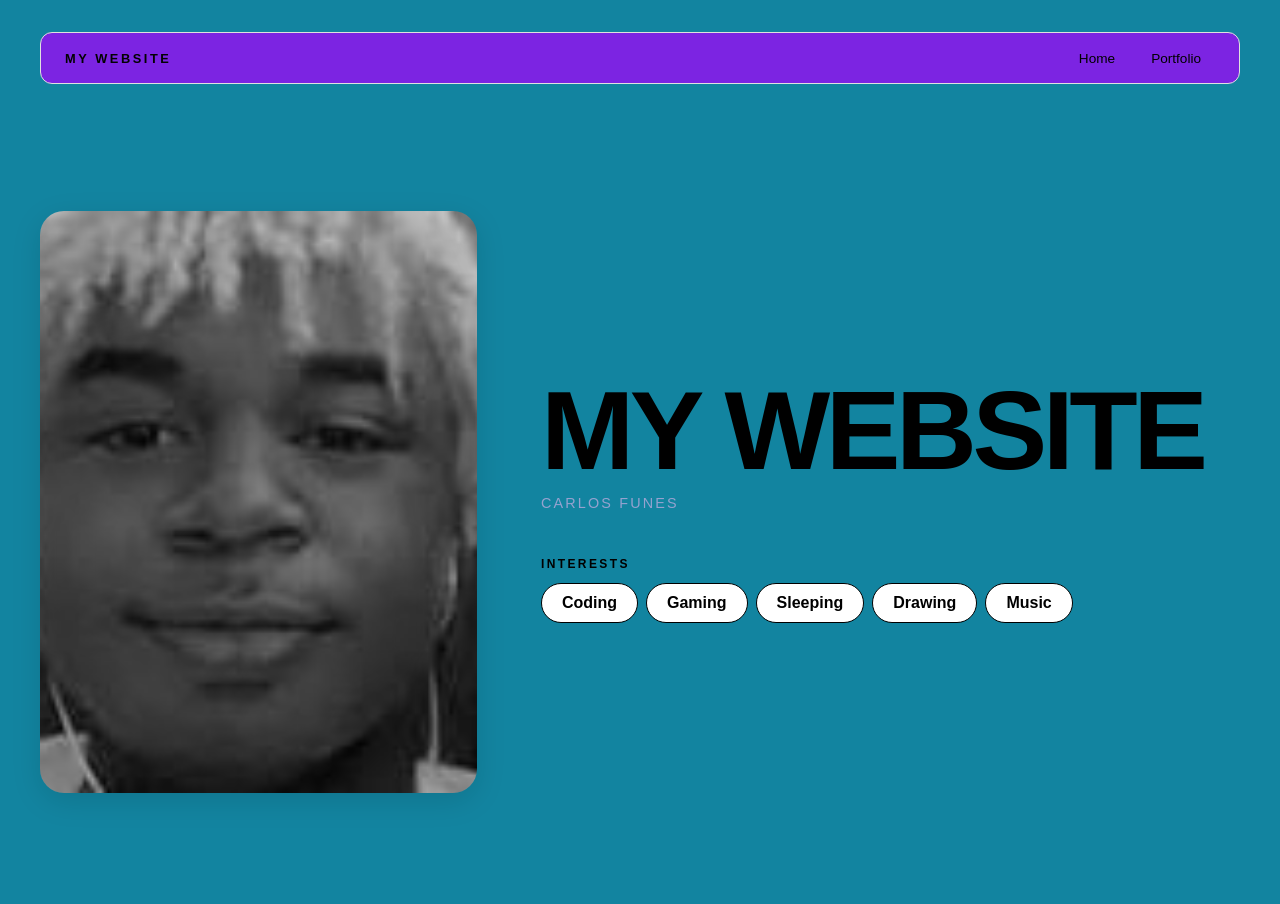
<file: index.html>
<!DOCTYPE html>
<html>

<head>
  <title>My Website</title>
  <link rel="stylesheet"
  href="style.css" />
</head>

<body> 
  <!-- All content goes here -->
  <div id="all-contents">
    <!--nav goes here (to do 6)-->
    <nav>
      <h1>My Website</h1>
    <ul id="nav-ul"> 
      <li class="nav-li"><a href=index.html>Home</a></li>
      <li class="nav-li"><a href="portfolio.html">Portfolio</a></li>
    </nav>

    <main>
      <div class="sidebar">
        <img class="sidebar-img" src="[data-uri]" alt="My Image" />
      </div>
      <!-- why this link long bro -->
      <div class="content">
  <h2>My website</h2>
  <p>Carlos Funes</p>

  <div id="interests">
    <h3>Interests</h3>
    <ul>
      <li>Coding</li>
      <li>Gaming</li>
      <li>Sleeping</li>
      <li>Drawing</li>
      <li>Music</li>
    </ul>
  </div>
      </div>


    </main>


  
</body>

</html>
</file>
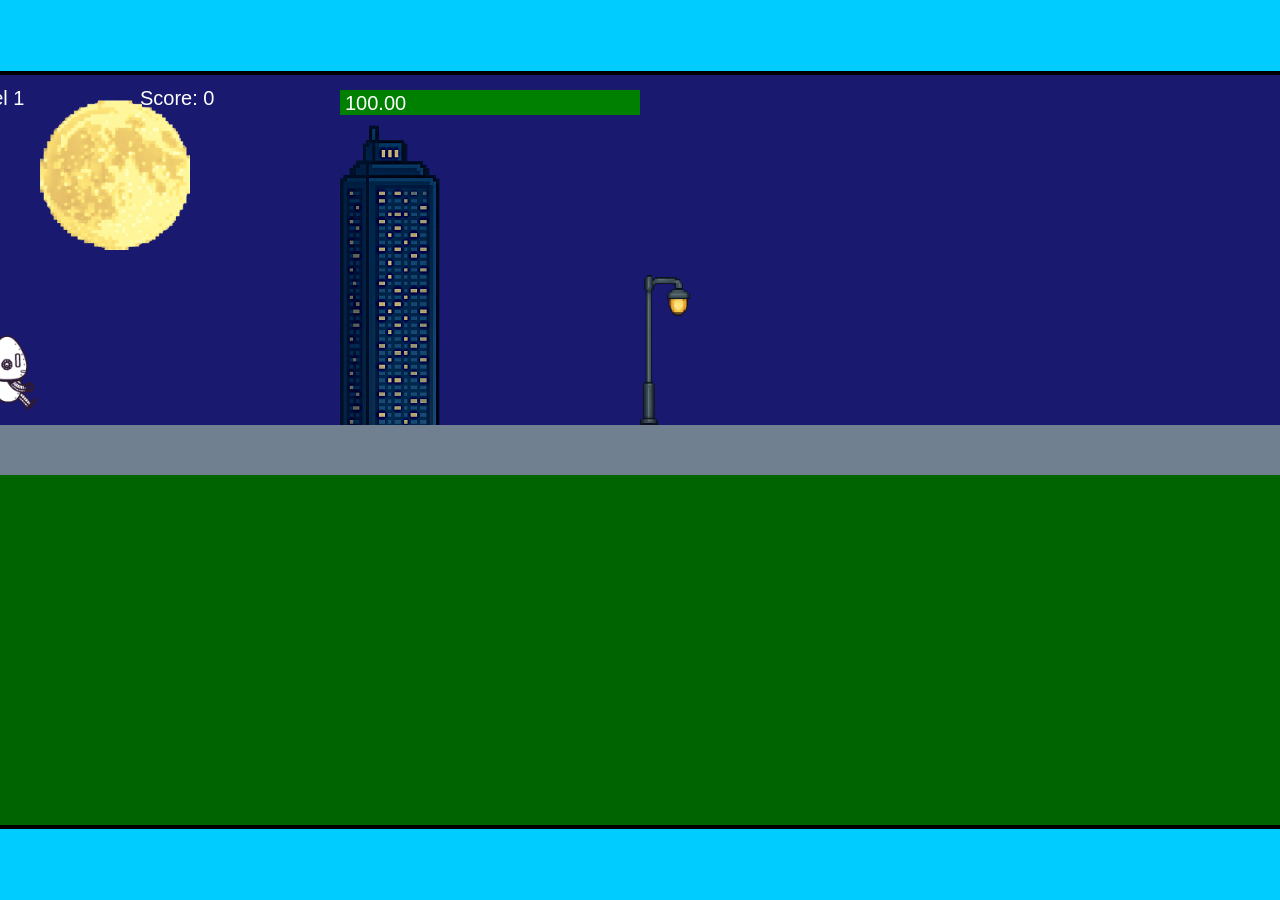
<file: fsd-projects/runtime/index.html>
<!DOCTYPE html>
<html lang="en">
  <head>
    <meta charset="UTF-8" />
    <meta name="viewport" content="width=device-width, initial-scale=1.0" />
    <title>Runtime Neo</title>
    <link rel="stylesheet" href="runtime.css" />
    <script src="https://code.jquery.com/jquery-3.1.0.js"></script>
    <script src="setup.js"></script>
    <script src="levels.js"></script>
    <script src="scenery.js"></script>
    <script src="student.js"></script>
    <script src="main.js"></script>
  </head>
  <body id="body">
    <canvas id="gameCanvas" width="1400" height="750"></canvas>
    <img id="player" src="images/halle.png" />
    <img id="projectile" src="images/projectile.png" />
    <img id="basicPlatform" src="images/interactable/basicPlatform.png" />
    <img id="spikes" src="images/interactable/spikes.png" />
    <img id="bug" src="images/interactable/bug.png" />
    <img id="healthUp" src="images/interactable/healthUp.png" />
    <img id="flag" src="images/interactable/flag.png" />
    <img id="moon" src="images/backgrounds/moon.png" />
    <img id="building" src="images/backgrounds/building.png" />
    <img id="lamp" src="images/backgrounds/lamp.png" />
  </body>
</html>
</file>
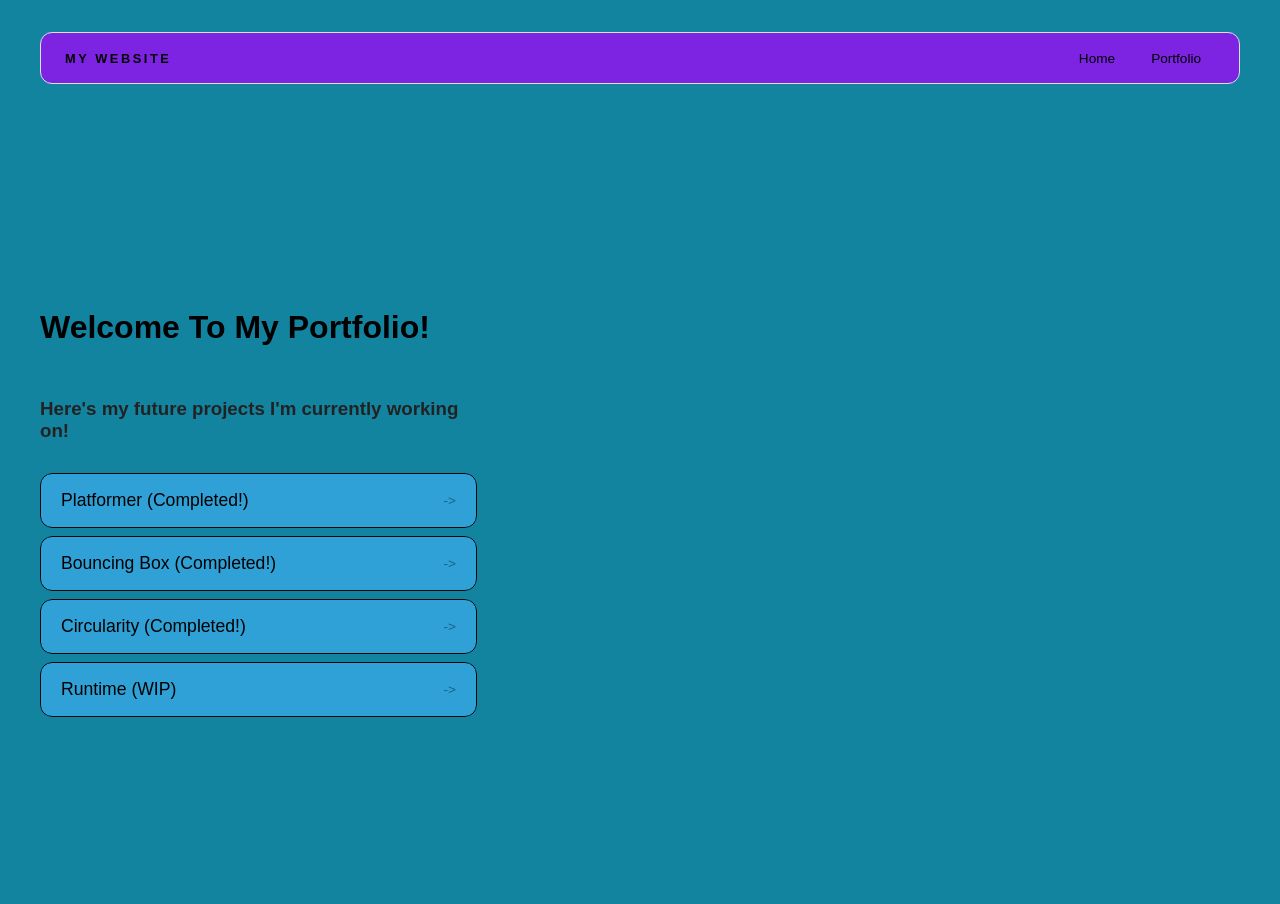
<file: portfolio.html>
<!DOCTYPE html>
<html>
  <head>
    <title>My website</title>
    <link rel="stylesheet" href="style.css" />
  </head>

  <body>
    <!-- All content goes here -->
    <div id="all-contents">
      <nav>
       <h1>My Website</h1>
        <ul id="nav-ul">
          <li class="nav-li">
            <a href="index.html">Home</a>
          </li>
          <li class="nav-li">
            <a href="portfolio.html">Portfolio</a>
          </li>

        </ul>
      </nav>

      <main>
        <div class="content">
          <h1>Welcome To My Portfolio!</h1>
          <h3>Here's my future projects I'm currently working on!</h3>
          <ul id="portfolio">
            <li>
              <a href="fsd-projects/platformer/">Platformer (Completed!)</a>
            </li>
            <li>
              <a href="fsd-projects/bouncing-box/">Bouncing Box (Completed!) </a>
            </li>
            <li>
              <a href="fsd-projects/circularity/">Circularity (Completed!) </a>
            </li>
            <li>
            <a href="fsd-projects/runtime/">Runtime (WIP)</a>
            </li>

          </ul>

        </div>
      </main>
    </div>
  </body>
</html>
</file>
<file: style.css>
* {
  box-sizing: border-box;
}

body {
  margin: 0;
  background: #1284a0;
  color: #222;
  font-family: "Helvetica Neue", Arial, sans-serif;
}

#all-contents {
  max-width: 1500px;
  min-height: 100vh;
  margin: 0 auto;
  padding: 32px 40px;
}

main {
  display: grid;
  grid-template-columns: minmax(220px, 1fr) minmax(420px, 1.6fr);
  align-items: center;
  min-height: calc(100vh - 160px);
  gap: clamp(32px, 5vw, 80px);
}

.sidebar {
  width: 100%;
}

.content {
  display: flex;
  flex-direction: column;
  align-items: flex-start;
  gap: 12px;
}

h2 {
  margin: 0;
  font-size: clamp(4rem, 10vw, 7rem);
  line-height: 0.9;
  font-weight: 900;
  letter-spacing: -0.04em;
  text-transform: uppercase;
  color: #000000; /* bright accent */
}

.content > p {
  margin: 0;
  color: #95a2cf;
  font-size: 0.9rem;
  text-transform: uppercase;
  letter-spacing: 0.15em;
  line-height: 1.4;
}
#interests {
  margin-top: 32px;
  width: 100%;
}

#interests h3 {
  margin: 0 0 12px;
  font-size: 0.75rem;
  font-weight: 700;
  text-transform: uppercase;
  letter-spacing: 0.2em;
  color: #000000;
}

#interests ul {
  list-style: none;
  margin: 0;
  padding: 0;
  display: flex;
  flex-wrap: wrap;
  gap: 8px;
}

#interests li {
  color: #555;
  font-size: 1rem;
  font-weight: 600;
  padding: 10px 20px;
  background: #ffffff;
  border: 1px solid #ddd;
  border-color: #000000;
  border-radius: 100px;
  color: #000000;
  transition:
    background 0.25s ease,
    color 0.25s ease,
    transform 0.25s ease;
  cursor: default;
}

#interests li:hover {
  background: #4c178a;
  color: #fff;
  border-color: #000000;
  transform: translateY(-2px);
}

.sidebar-img {
  width: 100%;
  max-width: 760px;
  aspect-ratio: 3 / 4;
  object-fit: cover;
  display: block;
  border-radius: 24px;
  filter: grayscale(100%);
  box-shadow: 0 8px 30px rgba(0, 0, 0, 0.12);
  transition:
    filter 0.4s ease,
    transform 0.4s ease,
    box-shadow 0.4s ease;
}

.sidebar-img:hover {
  filter: grayscale(0%);
  transform: translateY(-4px);
  box-shadow: 0 16px 40px rgba(0, 0, 0, 0.18);
}

nav {
  display: flex;
  justify-content: space-between;
  align-items: center;
  margin-bottom: 48px;
  padding: 16px 24px;
  background: #7c24e2;
  border: 1px solid #e0e0e0;
  border-radius: 12px;
}

nav h1 {
  margin: 0;
  font-size: 0.8rem;
  font-weight: 700;
  text-transform: uppercase;
  letter-spacing: 0.2em;
  color: #020202;
}

#nav-ul {
  list-style: none;
  display: flex;
  gap: 8px;
  margin: 0;
  padding: 0;
}

.nav-li a {
  color: #000000;
  text-decoration: none;
  font-size: 0.85rem;
  font-weight: 500;
  padding: 6px 14px;
  border-radius: 8px;
  transition:
    background 0.25s ease,
    color 0.25s ease;
}

.nav-li a:hover {
  background: #000;
  color: #fff;
}

/* Portfolio styles */
.content h1 {
  color: black;
}

#portfolio {
  list-style: none;
  margin: 0;
  padding: 0;
  width: 100%;
  display: flex;
  flex-direction: column;
  gap: 8px;
}

#portfolio li {
  border-radius: 12px;
  overflow: hidden;
}

#portfolio a {
  display: flex;
  justify-content: space-between;
  align-items: center;
  text-decoration: none;
  color: #000000;
  padding: 16px 20px;
  font-size: 1.1rem;
  font-weight: 500;
  background: #2fa1d6;
  border: 1px solid #070707;
  border-radius: 12px;
  transition: background 0.25s ease, color 0.25s ease, transform 0.25s ease;
}

#portfolio a:hover {
  background: #1b0353;
  color: #fff;
  transform: translateX(4px);
}

#portfolio a::after {
  content: "->";
  font-size: 0.85rem;
  opacity: 0.4;
  transition: opacity 0.25s ease;
  white-space: nowrap;
}

#portfolio a:hover::after {
  opacity: 1;
}
</file>
<file: fsd-projects/runtime/runtime.css>
/* runtime.css */
/* Styles for Runtime Neo auto-runner game */

img {
  display: none;
}

#gameCanvas {
  position: absolute;
  border: 4px solid #000;
  top: 50%;
  left: 50%;
  transform: translate(-50%, -50%);
}

body {
  margin: 0;
  background-color: #00ccff;
  font-family: Arial, sans-serif;
  text-align: center;
  overflow: hidden;
}
</file>
